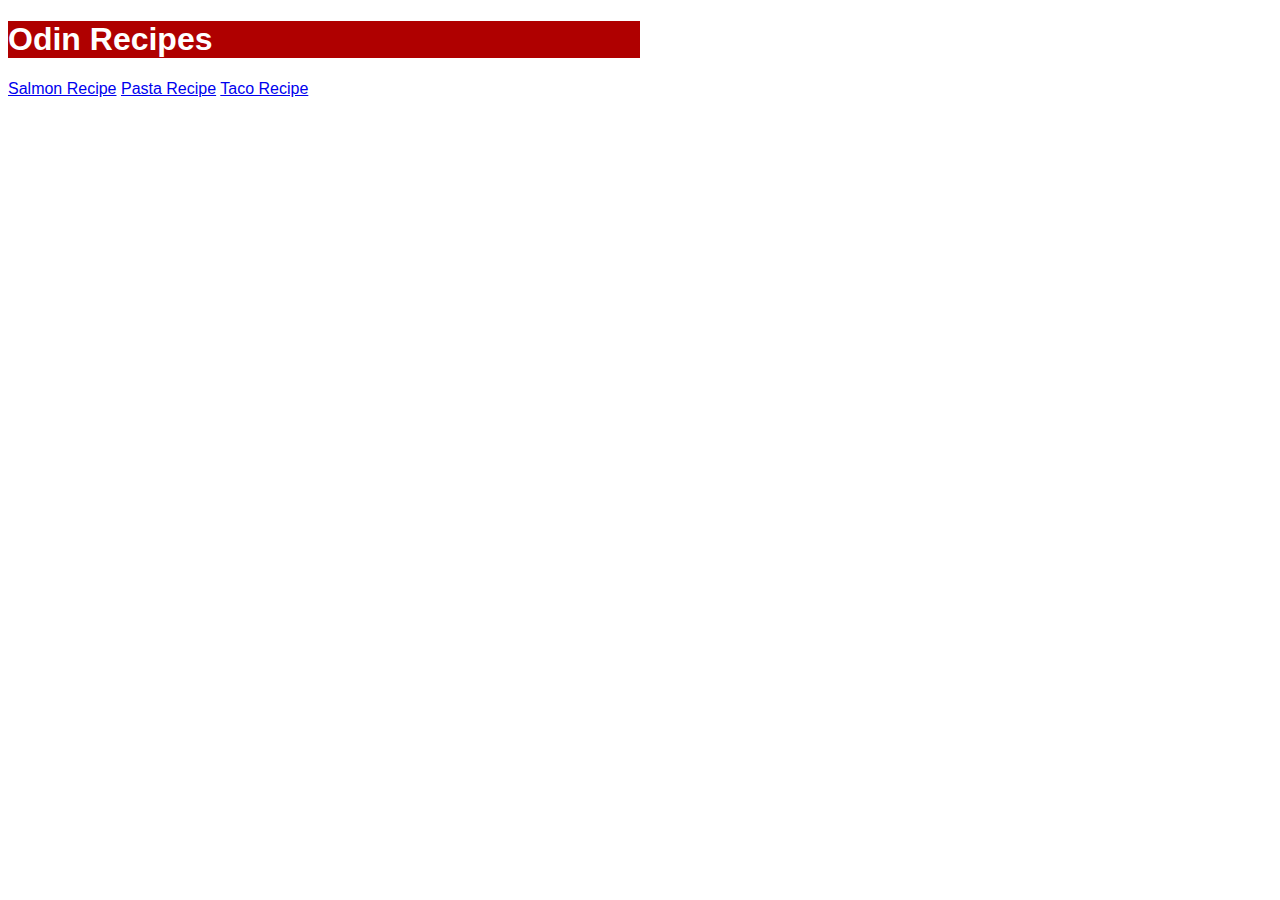
<file: index.html>
<!DOCTYPE html>
<html lang="en">
<head>
    <meta charset="UTF-8">
    <meta http-equiv="X-UA-Compatible" content="IE=edge">
    <meta name="viewport" content="width, initial-scale=1.0">
    <title>Odin Recipes</title>
    <link rel="stylesheet" href="./styles.css">
</head>
<body>
    <h1>Odin Recipes</h1>

    <a href="./recipes/salmon.html">Salmon Recipe</a>
    <a href="./recipes/pasta.html">Pasta Recipe</a>
    <a href="./recipes/tacos.html">Taco Recipe</a>
</body>
</html>
</file>
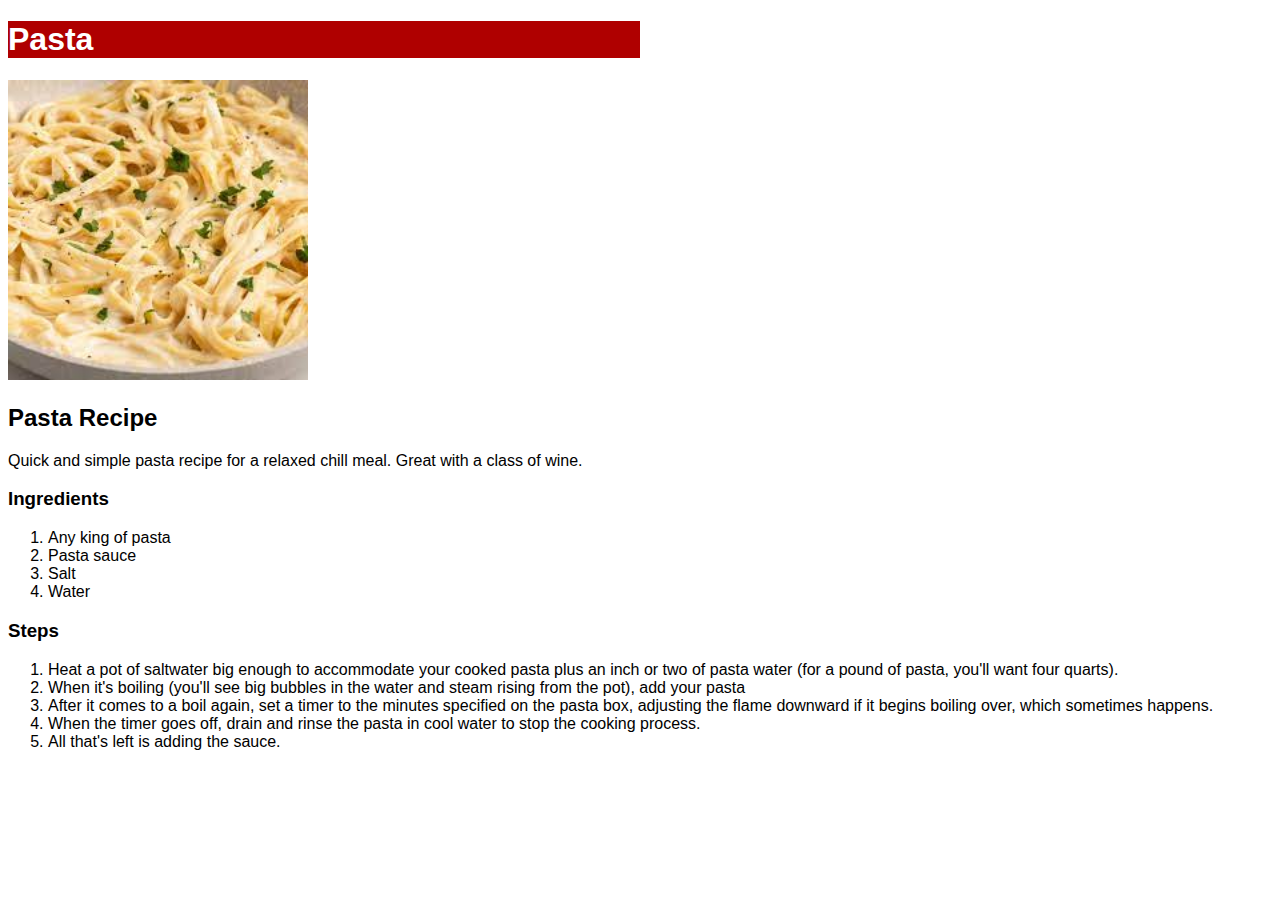
<file: recipes/pasta.html>
<!DOCTYPE html>
<html lang="en">
<head>
    <meta charset="UTF-8">
    <meta http-equiv="X-UA-Compatible" content="IE=edge">
    <meta name="viewport" content="width=device-width, initial-scale=1.0">
    <title>Simple Pasta</title>
    <link rel="stylesheet" href="../styles.css">
</head>
<body>
    <h1>Pasta</h1>
    <img src="../images/pasta.jpeg" class="pic">

    <h2>Pasta Recipe</h2>
    <p>Quick and simple pasta recipe for a relaxed chill meal. Great with a class of wine.</p>

    <h3>Ingredients</h3>
    <ol>
        <li>Any king of pasta</li>
        <li>Pasta sauce</li>
        <li>Salt</li>
        <li>Water</li>
    </ol>

    <h3>Steps</h3>
    <ol>
        <li>Heat a pot of saltwater big enough to accommodate your cooked pasta plus an inch or two of pasta water (for a pound of pasta, you'll want four quarts).</li>
        <li>When it's boiling (you'll see big bubbles in the water and steam rising from the pot), add your pasta</li>
        <li>After it comes to a boil again, set a timer to the minutes specified on the pasta box, adjusting the flame downward if it begins boiling over, which sometimes happens.</li>
        <li>When the timer goes off, drain and rinse the pasta in cool water to stop the cooking process.</li>
        <li>All that's left is adding the sauce.</li>
    </ol>
</body>
</html>
</file>
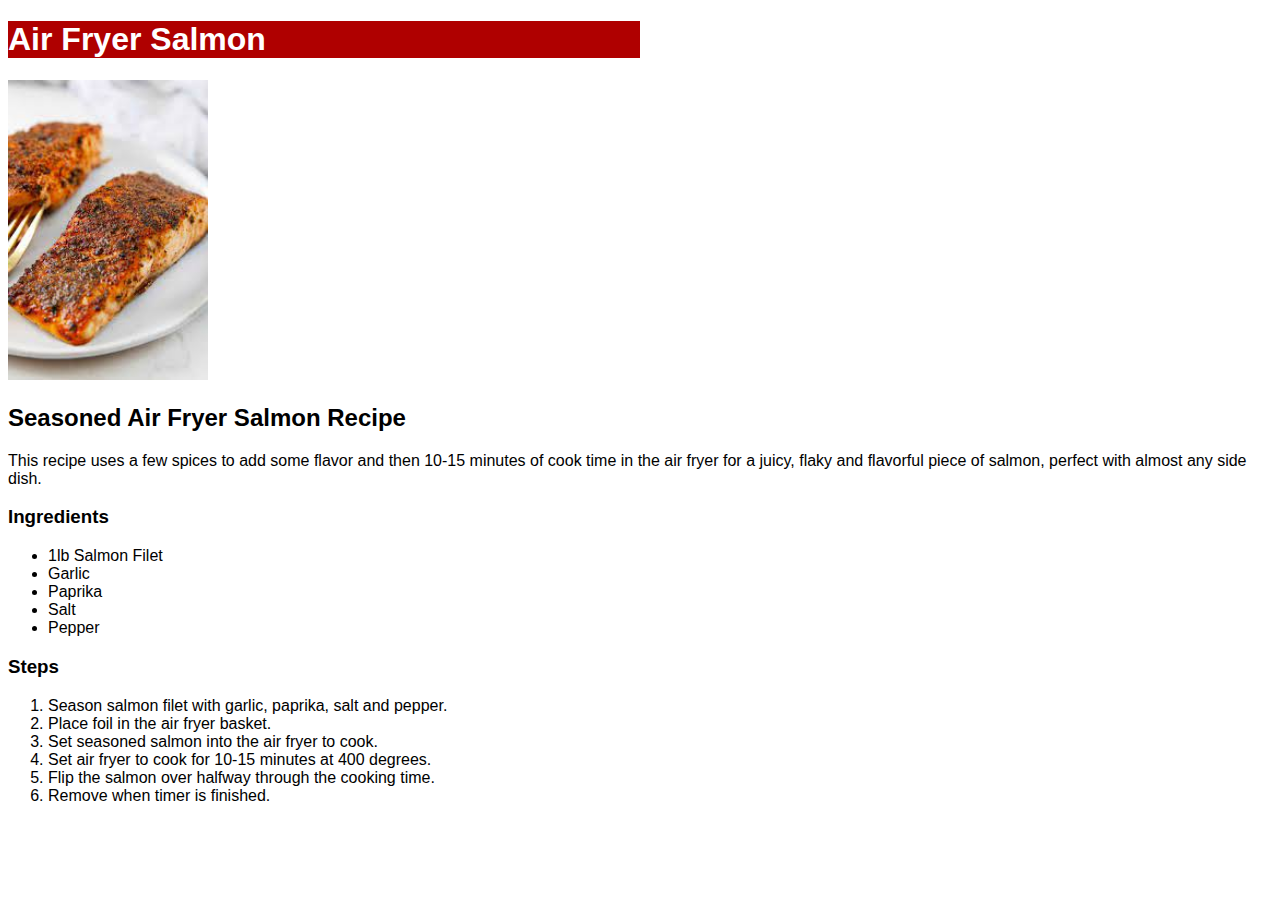
<file: recipes/salmon.html>
<!DOCTYPE html>
<html lang="en">
<head>
    <meta charset="UTF-8">
    <meta http-equiv="X-UA-Compatible" content="IE=edge">
    <meta name="viewport" content="width=device-width, initial-scale=1.0">
    <title>Air Fryer Salmon</title>
    <link rel="stylesheet" href="../styles.css">
</head>
<body>
    <h1>Air Fryer Salmon</h1>

    <img src="../images/salmon.jpeg" class="pic">

    <h2>Seasoned Air Fryer Salmon Recipe</h2>
    <p>This recipe uses a few spices to add some flavor and then 10-15 minutes of cook time in the air fryer for a juicy, flaky and flavorful piece of salmon, perfect with almost any side dish.</p>

    <h3>Ingredients</h3>
    <ul>
        <li>1lb Salmon Filet</li>
        <li>Garlic</li>
        <li>Paprika</li>
        <li>Salt</li>
        <li>Pepper</li>
    </ul>

    <h3>Steps</h3>
    <ol>
        <li>Season salmon filet with garlic, paprika, salt and pepper.</li>
        <li>Place foil in the air fryer basket.</li>
        <li>Set seasoned salmon into the air fryer to cook.</li>
        <li>Set air fryer to cook for 10-15 minutes at 400 degrees.</li>
        <li>Flip the salmon over halfway through the cooking time.</li>
        <li>Remove when timer is finished.</li>
    </ol>
</body>
</html>
</file>
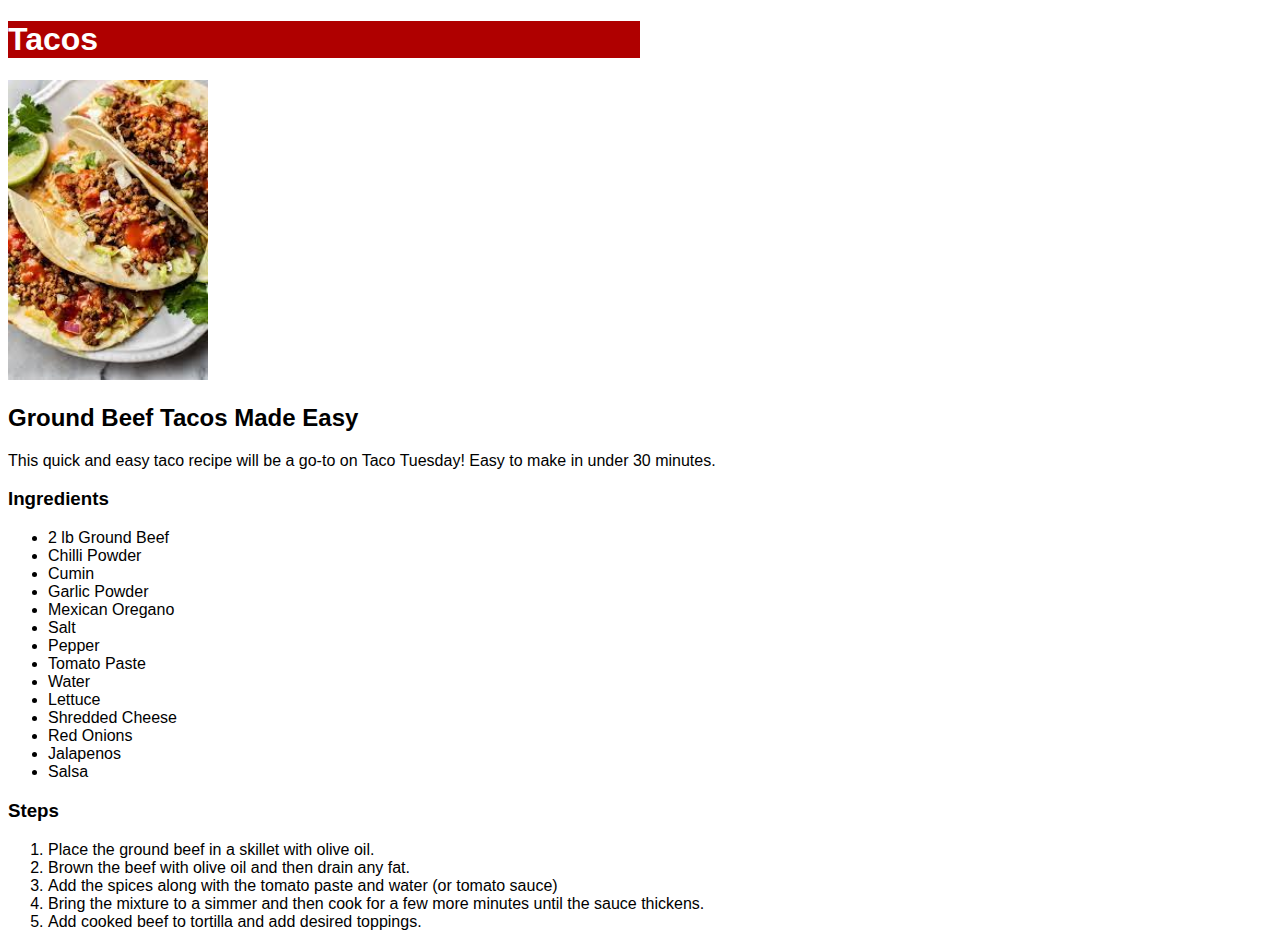
<file: recipes/tacos.html>
<!DOCTYPE html>
<html lang="en">
<head>
    <meta charset="UTF-8">
    <meta http-equiv="X-UA-Compatible" content="IE=edge">
    <meta name="viewport" content="width=device-width, initial-scale=1.0">
    <title>Ground Beef Tacos</title>
    <link rel="stylesheet" href="../styles.css">
</head>
<body>
    <h1>Tacos</h1>
    <img src="../images/tacos.jpeg" class="pic">

    <h2>Ground Beef Tacos Made Easy</h2>
    <p>This quick and easy taco recipe will be a go-to on Taco Tuesday! Easy to make in under 30 minutes.</p>

    <h3>Ingredients</h3>
    <ul>
        <li>2 lb Ground Beef</li>
        <li>Chilli Powder</li>
        <li>Cumin</li>
        <li>Garlic Powder</li>
        <li>Mexican Oregano</li>
        <li>Salt</li>
        <li>Pepper</li>
        <li>Tomato Paste</li>
        <li>Water</li>
        <li>Lettuce</li>
        <li>Shredded Cheese</li>
        <li>Red Onions</li>
        <li>Jalapenos</li>
        <li>Salsa</li>
    </ul>

    <h3>Steps</h3>
    <ol>
        <li>Place the ground beef in a skillet with olive oil.</li>
        <li>Brown the beef with olive oil and then drain any fat.</li>
        <li>Add the spices along with the tomato paste and water (or tomato sauce)</li>
        <li>Bring the mixture to a simmer and then cook for a few more minutes until the sauce thickens.</li>
        <li>Add cooked beef to tortilla and add desired toppings.</li>
    </ol>
</body>
</html>
</file>
<file: styles.css>
* {
    font-family: Arial, Helvetica, sans-serif;
}

h1 {
    background-color: rgb(175, 0, 0);
    color: white;
    width: 50%;
}

.pic {
    width: auto;
    height: 300px;
}
</file>
